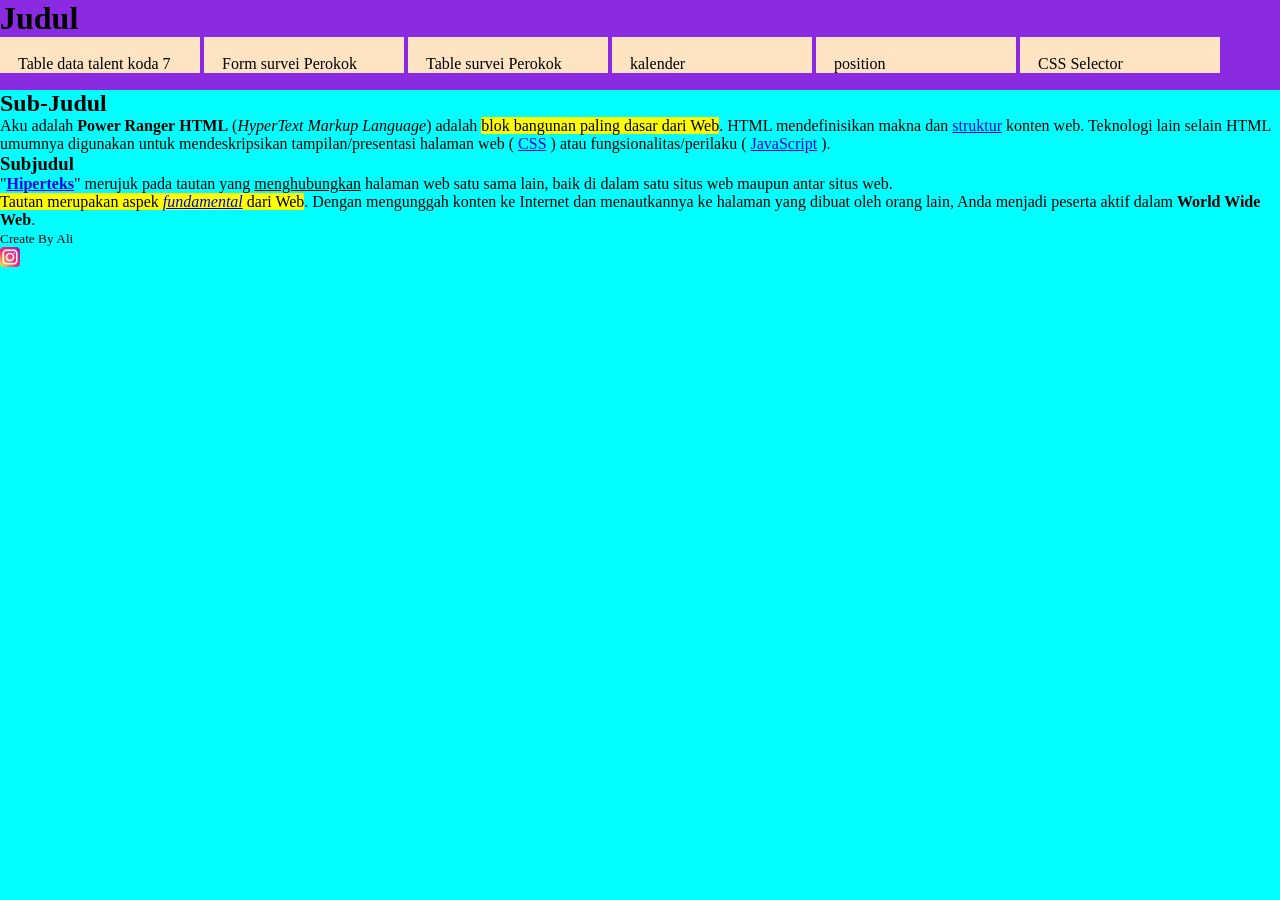
<file: index.html>
<!doctype html>
<html lang="en">
  <head>
    <meta charset="UTF-8" />
    <meta name="viewport" content="width=device-width, initial-scale=1.0" />
    <title>Minitask1</title>
    <link rel="stylesheet" href="./styles/main.css" />
  </head>
  <body>
    <!-- // bgcolor digunakan untuk memberi warna latar belakang untuk dokumen -->
    <header>
      <h1>Judul</h1>
      <nav>
        <ul>
          <li><a href="./pages/table.html">Table data talent koda 7</a></li>
          <li><a href="./pages/form.html">Form survei Perokok</a></li>
          <li>
            <a href="./pages/tableSurveyRokok.html">Table survei Perokok</a>
          </li>
          <li>
            <a href="./pages/kalender.html">kalender</a>
          </li>
          <li>
            <a href="./pages/position.html">position</a>
          </li>
          <li>
            <a href="./pages/cssSelector.html">CSS Selector</a>
          </li>
        </ul>
      </nav>
    </header>

    <main>
      <section>
        <h2>Sub-Judul</h2>
        <p>
          Aku adalah <spand style="font-weight: bold">Power Ranger</spand>
          <span style="font-weight: bold">HTML</span> (<span
            style="font-style: italic"
            >HyperText Markup Language</span
          >) adalah
          <mark style="background-color: reds"
            >blok bangunan paling dasar dari Web</mark
          >. HTML mendefinisikan makna dan
          <a href="./pages/struktur.html">struktur</a> konten web. Teknologi
          lain selain HTML umumnya digunakan untuk mendeskripsikan
          tampilan/presentasi halaman web (
          <a
            href="https://developer.mozilla.org/en-US/docs/Web/CSS"
            target="_blank"
            >CSS</a
          >
          ) atau fungsionalitas/perilaku (
          <a
            href="https://developer.mozilla.org/en-US/docs/Web/CSS"
            target="_blank"
            >JavaScript</a
          >
          ).
        </p>
      </section>
      <section>
        <h3>Subjudul</h3>
        <p>
          "<a href="./pages/hiperteks.html"
            ><span style="font-weight: bold">Hiperteks</span></a
          >" merujuk pada tautan yang <u>menghubungkan</u> halaman web satu sama
          lain, baik di dalam satu situs web maupun antar situs web.<br />
          <mark
            >Tautan merupakan aspek
            <a href="./pages/fundamental.html"><em>fundamental</em></a> dari
            Web</mark
          >. Dengan mengunggah konten ke Internet dan menautkannya ke halaman
          yang dibuat oleh orang lain, Anda menjadi peserta aktif dalam
          <strong>World Wide Web</strong>.
        </p>
      </section>
    </main>
    <footer><small>Create By Ali</small></footer>
    <img
      src="./assets/icon-ig.png"
      alt="Icon instagram"
      width="20px"
      height="20px"
    />
    <!-- //URL gambar . Setidaknya salah satu dari srcdan srcsetdiperlukan untuk sebuah <img />elemen. -->
  </body>
</html>
</file>
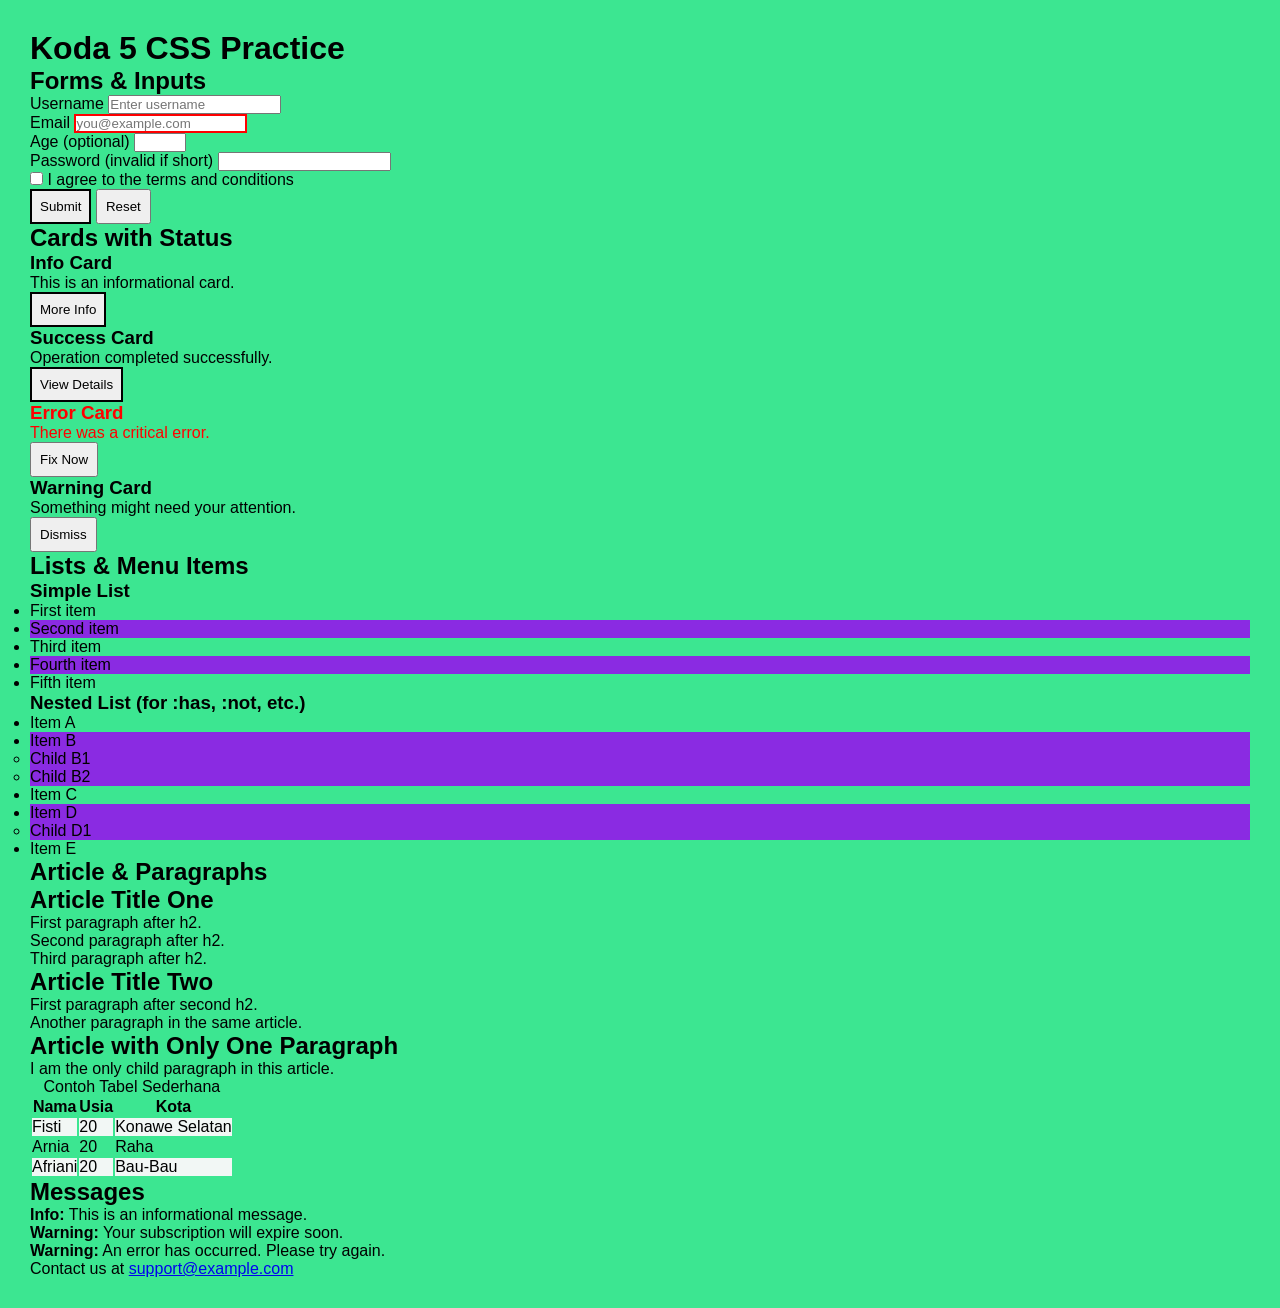
<file: pages/cssSelector.html>
<!doctype html>
<html lang="en">
  <head>
    <meta charset="UTF-8" />
    <title>Koda 5 CSS Practice</title>
    <link rel="stylesheet" href="../styles/cssSelector.css" />
  </head>
  <body>
    <header>
      <h1>Koda 5 CSS Practice</h1>
    </header>

    <main>
      <section id="forms">
        <h2>Forms & Inputs</h2>

        <form id="signup-form">
          <div class="field-group">
            <label for="username">Username</label>
            <input
              id="username"
              name="user-name"
              type="text"
              required
              placeholder="Enter username"
            />
          </div>

          <div class="field-group">
            <label for="email">Email</label>
            <input
              id="email"
              name="user-email"
              type="email"
              required
              placeholder="you@example.com"
            />
          </div>

          <div class="field-group">
            <label for="age">Age (optional)</label>
            <input id="age" name="user-age" type="number" min="0" max="120" />
          </div>

          <div class="field-group">
            <label for="password">Password (invalid if short)</label>
            <input
              id="password"
              name="user-password"
              type="password"
              minlength="8"
              required
            />
          </div>

          <div class="field-group">
            <label>
              <input type="checkbox" name="terms-checkbox" required />
              I agree to the terms and conditions
            </label>
          </div>

          <button type="submit" class="btn" data-role="primary">Submit</button>
          <button type="reset" class="btn" data-role="secondary">Reset</button>
        </form>
      </section>

      <section id="status-cards">
        <h2>Cards with Status</h2>

        <div class="card-container">
          <article class="card" data-status="info">
            <h3>Info Card</h3>
            <p>This is an informational card.</p>
            <button class="btn card-btn" data-role="primary">More Info</button>
          </article>

          <article class="card active" data-status="success">
            <h3>Success Card</h3>
            <p>Operation completed successfully.</p>
            <button class="btn card-btn" data-role="primary">
              View Details
            </button>
          </article>

          <article class="card" data-status="error">
            <h3>Error Card</h3>
            <p>There was a critical error.</p>
            <button class="btn card-btn" data-role="danger">Fix Now</button>
          </article>

          <article class="card" data-status="warning">
            <h3>Warning Card</h3>
            <p>Something might need your attention.</p>
            <button class="btn card-btn" data-role="secondary">Dismiss</button>
          </article>
        </div>
      </section>

      <section id="lists">
        <h2>Lists & Menu Items</h2>

        <h3>Simple List</h3>
        <ul class="simple-list">
          <li>First item</li>
          <li>Second item</li>
          <li>Third item</li>
          <li>Fourth item</li>
          <li>Fifth item</li>
        </ul>

        <h3>Nested List (for :has, :not, etc.)</h3>
        <ul class="nested-list">
          <li>Item A</li>
          <li>
            Item B
            <ul class="sub-list">
              <li>Child B1</li>
              <li>Child B2</li>
            </ul>
          </li>
          <li>Item C</li>
          <li>
            Item D
            <ul class="sub-list">
              <li>Child D1</li>
            </ul>
          </li>
          <li>Item E</li>
        </ul>
      </section>

      <section id="article-section">
        <h2>Article & Paragraphs</h2>

        <article class="post">
          <h2>Article Title One</h2>
          <p>First paragraph after h2.</p>
          <p>Second paragraph after h2.</p>
          <p>Third paragraph after h2.</p>

          <h2>Article Title Two</h2>
          <p>First paragraph after second h2.</p>
          <p>Another paragraph in the same article.</p>
        </article>

        <article class="post">
          <h2>Article with Only One Paragraph</h2>
          <p class="single-paragraph">
            I am the only child paragraph in this article.
          </p>
        </article>

        <article class="table">
          <table>
            <caption>
              Contoh Tabel Sederhana
            </caption>
            <thead>
              <tr>
                <th scope="col">Nama</th>
                <th scope="col">Usia</th>
                <th scope="col">Kota</th>
              </tr>
            </thead>
            <tbody>
              <tr>
                <td>Fisti</td>
                <td>20</td>
                <td>Konawe Selatan</td>
              </tr>
              <tr>
                <td>Arnia</td>
                <td>20</td>
                <td>Raha</td>
              </tr>
              <tr>
                <td>Afriani</td>
                <td>20</td>
                <td>Bau-Bau</td>
              </tr>
            </tbody>
          </table>
        </article>
      </section>

      <section id="messages">
        <h2>Messages</h2>

        <div class="message" data-type="info">
          <strong>Info:</strong> This is an informational message.
        </div>

        <div class="message" data-type="warning">
          <strong>Warning:</strong> Your subscription will expire soon.
        </div>

        <div class="message" data-type="error">
          <strong>Warning:</strong> An error has occurred. Please try again.
        </div>
      </section>
    </main>

    <footer id="contact">
      <p>
        Contact us at
        <a href="mailto:support@example.com">support@example.com</a>
      </p>
    </footer>
  </body>
</html>
</file>
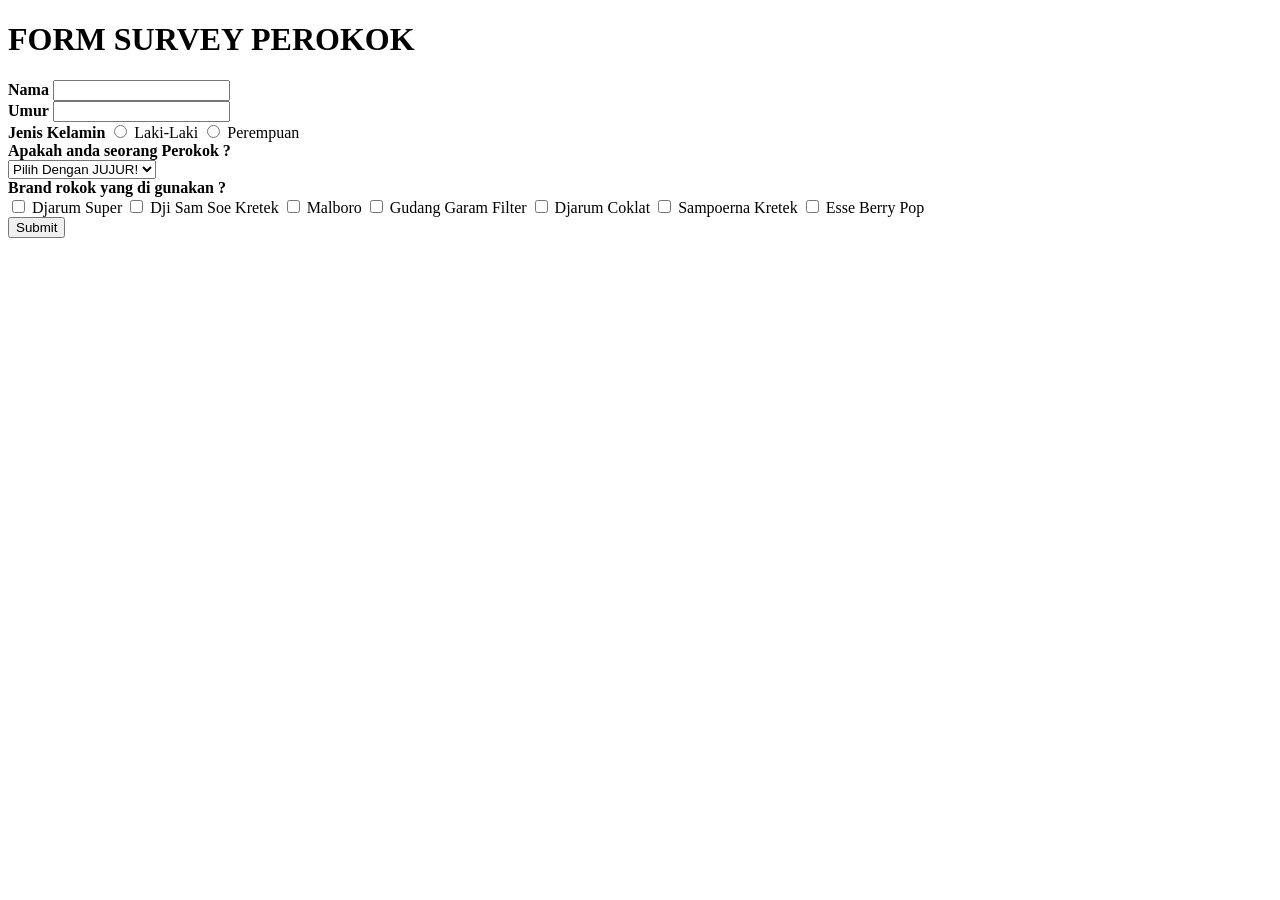
<file: pages/form.html>
<!doctype html>
<html lang="en">
  <head>
    <meta charset="UTF-8" />
    <meta name="viewport" content="width=device-width, initial-scale=1.0" />
    <title>Survey Perokok</title>
  </head>
  <body>
    <h1>FORM SURVEY PEROKOK</h1>
    <form action="">
      <div>
        <label for="name"><b>Nama</b></label>
        <input type="text" name="name" id="name" />
      </div>
      <div>
        <label for="age"><b>Umur</b></label>
        <input type="number" name="age" id="age" />
      </div>
      <div>
        <label><b>Jenis Kelamin</b></label>
        <input type="radio" name="gender" id="L" />
        <label for="L">Laki-Laki</label>
        <input type="radio" name="gender" id="P" />
        <label for="P">Perempuan</label>
      </div>
      <div>
        <label for="smoking-dude"><b>Apakah anda seorang Perokok ?</b></label>
        <br />
        <select name="smoker" id="smoking-dude">
          <option value="false" disabled selected>Pilih Dengan JUJUR!</option>
          <option value="yes">YA</option>
          <option value="no">TIDAK</option>
        </select>
      </div>
      <div>
        <label><b>Brand rokok yang di gunakan ?</b></label>
        <br />
        <input type="checkbox" /> <label for="djarum-super">Djarum Super</label>
        <input type="checkbox" />
        <label for="dji-sam-soe-kretek">Dji Sam Soe Kretek</label>
        <input type="checkbox" /> <label for="malboro">Malboro</label>
        <input type="checkbox" />
        <label for="gudang-garam-filter">Gudang Garam Filter</label>
        <input type="checkbox" />
        <label for="djarum-coklat">Djarum Coklat</label>
        <input type="checkbox" />
        <label for="sampoerna-kretek">Sampoerna Kretek</label>
        <input type="checkbox" />
        <label for="esse-berry-pop">Esse Berry Pop</label>
      </div>
      <button type="submit">Submit</button>
    </form>
  </body>
</html>
</file>
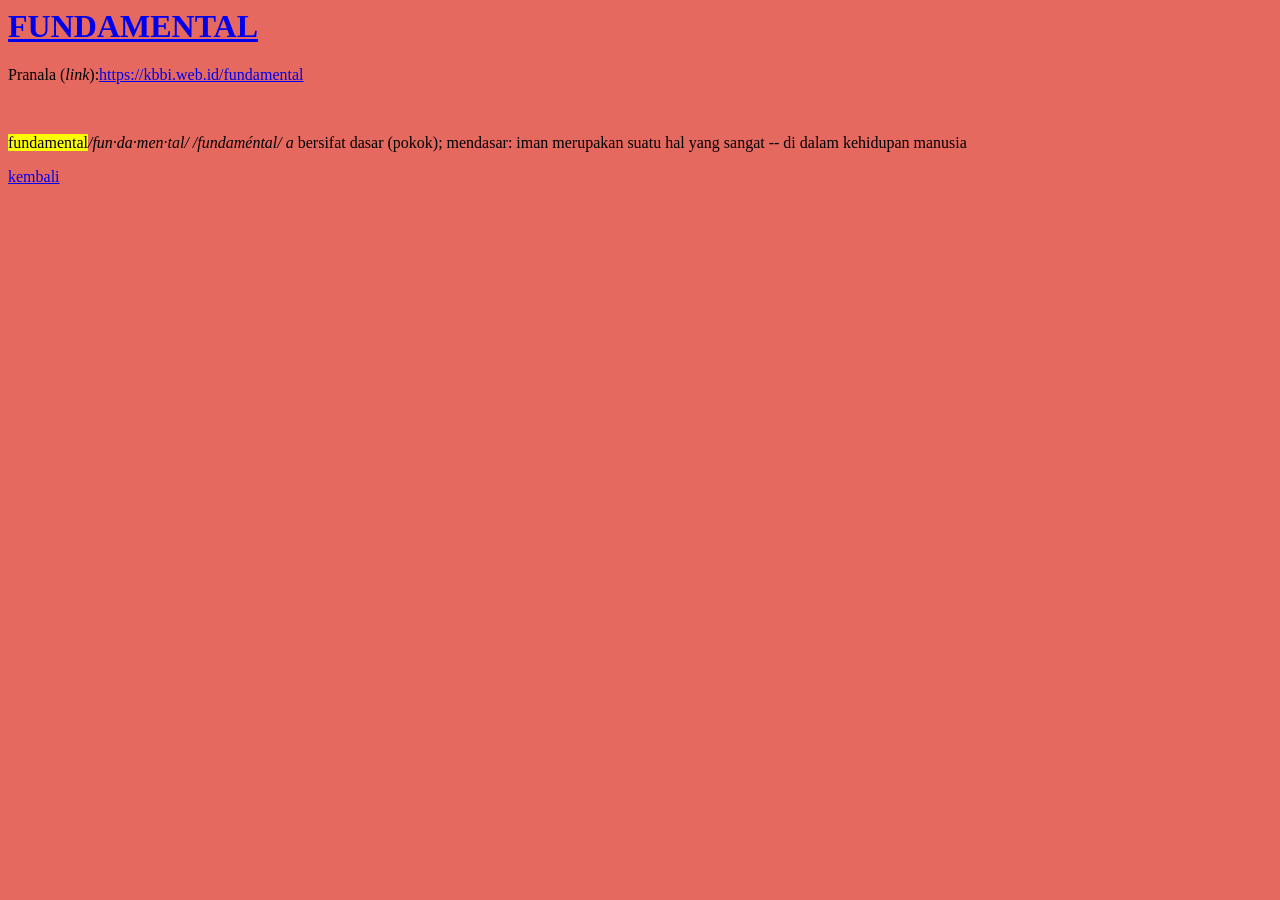
<file: pages/fundamental.html>
<body style="background-color: #e66960">
  <!-- // bgcolor digunakan untuk memberi warna latar belakang untuk dokumen -->
  <a href="https://kbbi.web.id/fundamental" target="_blank"
    ><h1>FUNDAMENTAL</h1></a
  >
  <!-- //href URL yang dituju oleh hyperlink. Tautan tidak terbatas pada URL berbasisHTTP — tautan dapat menggunakan skema URL apa pun yang didukung oleh browser -->
  <p>
    Pranala (<em>link</em>):<a href="https://kbbi.web.id/fundamental"
      >https://kbbi.web.id/fundamental</a
    >
  </p>
  <br />
  <p>
    <xtrong><mark>fundamental</mark></xtrong
    ><em>/fun·da·men·tal/ /fundaméntal/ a</em> bersifat dasar (pokok); mendasar:
    iman merupakan suatu hal yang sangat -- di dalam kehidupan manusia
  </p>

  <a href="./index.html">kembali</a>
</body>
</file>
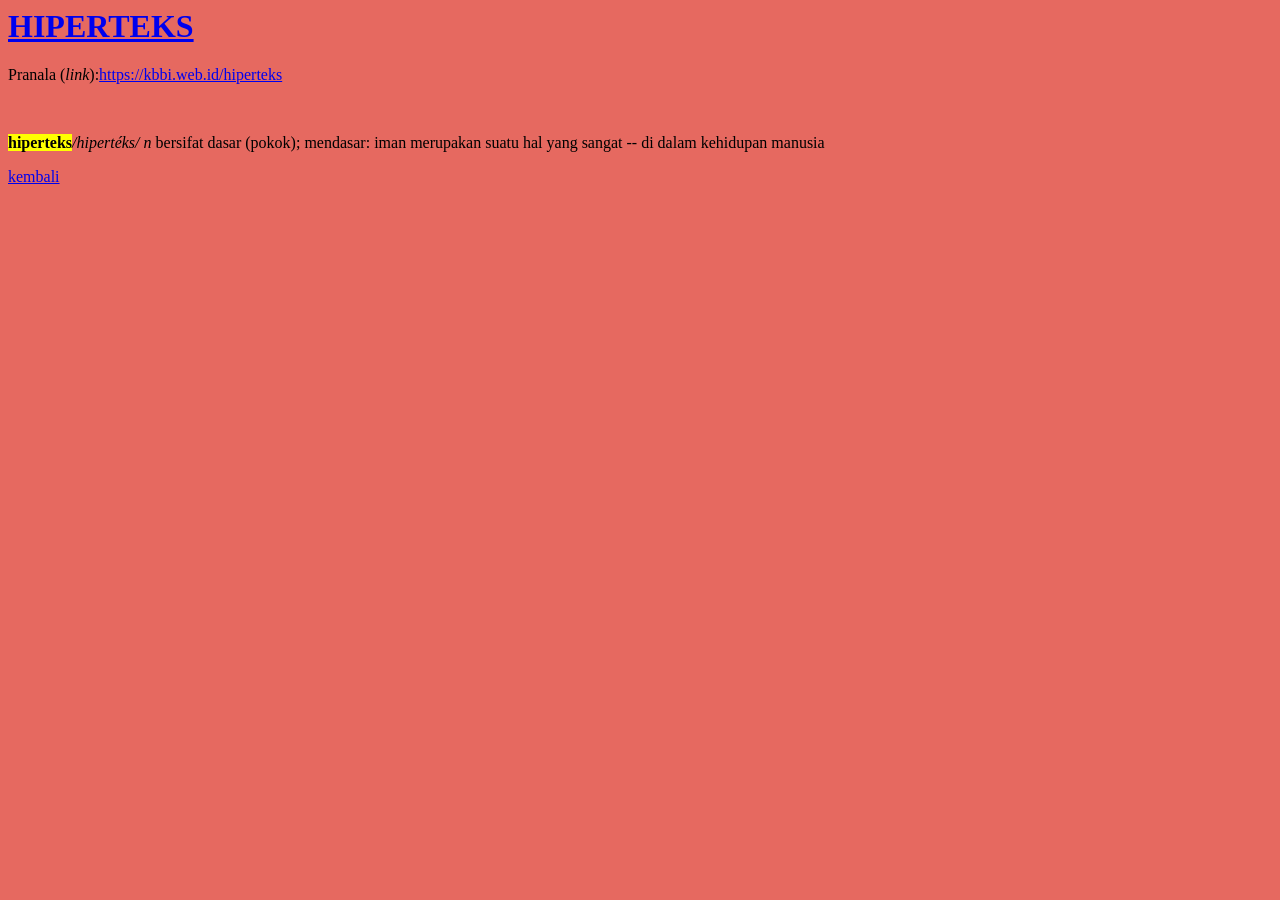
<file: pages/hiperteks.html>
<body style="background-color: #e66960">
  <!-- // bgcolor digunakan untuk memberi warna latar belakang untuk dokumen -->
  <a href="https://kbbi.web.id/hiperteks" target="_blank"><h1>HIPERTEKS</h1></a>
  <!-- //target Di mana URL yang ditautkan akan ditampilkan, sebagai nama untuk konteks penjelajahan _blankBiasanya akan membuka tab ysbaru, tetapi penggunadapat mengkonfigurasi browser untuk membuka jendela baru sebagai gantinya. -->

  <p>
    Pranala (<em>link</em>):<a href="https://kbbi.web.id/hiperteks"
      >https://kbbi.web.id/hiperteks</a
    >
  </p>
  <br />
  <p>
    <strong><mark>hiperteks</mark></strong
    ><em>/hipertéks/ n</em> bersifat dasar (pokok); mendasar: iman merupakan
    suatu hal yang sangat -- di dalam kehidupan manusia
  </p>

  <a href="./index.html">kembali</a>
</body>
</file>
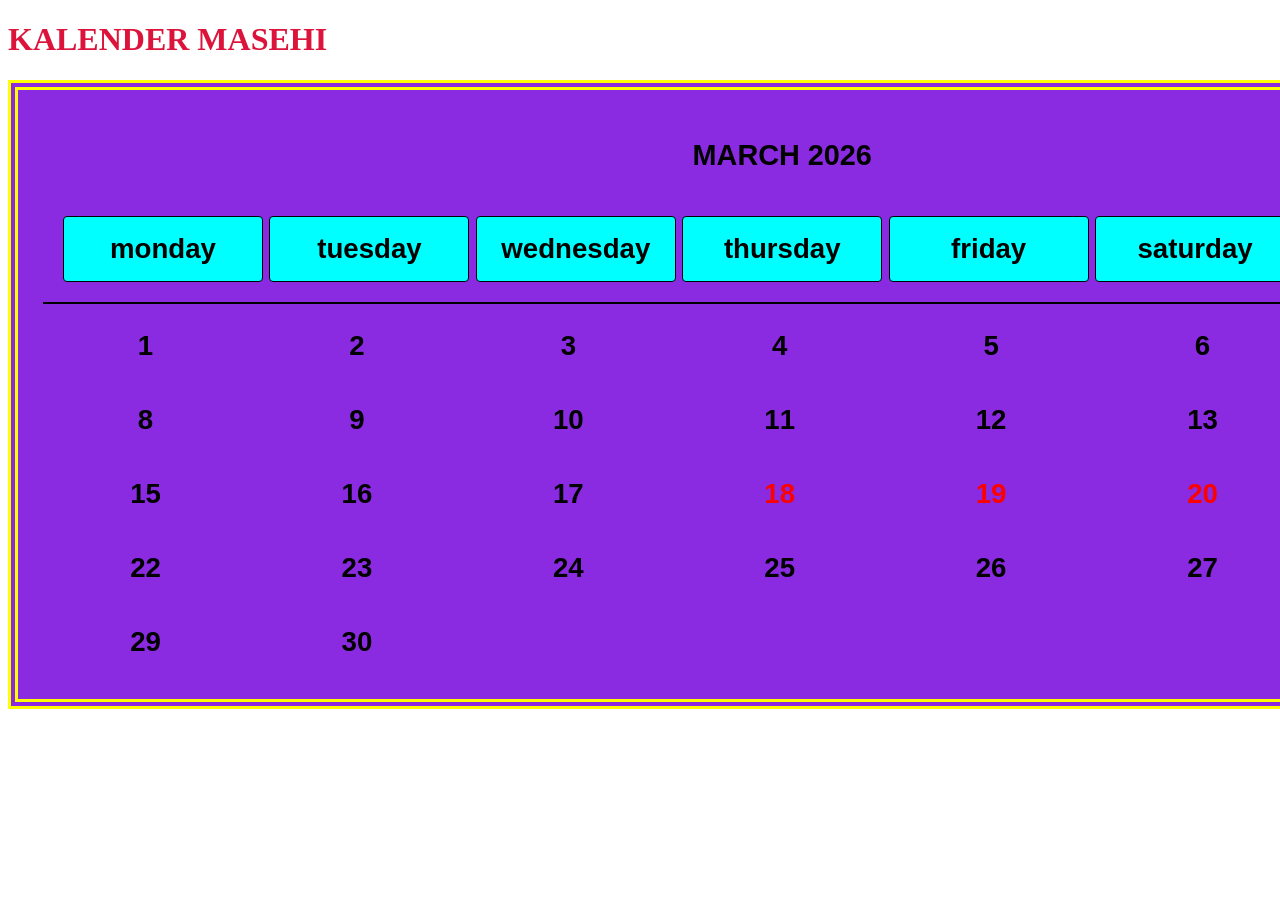
<file: pages/kalender.html>
<!doctype html>
<html lang="en">
  <head>
    <meta charset="UTF-8" />
    <meta name="viewport" content="width=device-width, initial-scale=1.0" />
    <title>Kalender</title>
    <style>
      * {
        box-sizing: border-box;
      }

      body {
        /* padding: 100px; */
        font-weight: 700;
      }
      h1 {
        text-transform: uppercase;
        color: crimson;
      }

      .main-container {
        border: 10px double yellow;
        width: max-content;
        height: auto;
        padding: 25px;
        /* margin: 20px; */
        background-color: blueviolet;
      }

      .container-column {
        border-bottom: 2px solid black;
        padding: 20px;
      }
      .container-column > div {
        display: inline-block;
        width: 200px;
        height: auto;
        background-color: aqua;
        padding: 1rem;
        text-align: center;
        border: 1px solid black;
        border-radius: 4px;
      }
      .container-row > div {
        display: inline-block;
        width: 205px;
        height: auto;
        background-color: transparent;
        padding: 1rem;
        text-align: center;
        /* border: 1px solid black; */
        border-radius: 4px;
        margin-top: 10px;
      }
      .month {
        text-align: center;
        text-transform: uppercase;
      }
      .sunday {
        color: red;
      }
      div {
        font-size: 1.2em;
        font-family:
          "Lucida Sans", "Lucida Sans Regular", "Lucida Grande",
          "Lucida Sans Unicode", Geneva, Verdana, sans-serif;
      }
    </style>
  </head>
  <body>
    <h1>kalender masehi</h1>
    <div class="main-container">
      <h2 class="month">March 2026</h2>
      <div class="container-column">
        <div>monday</div>
        <div>tuesday</div>
        <div>wednesday</div>
        <div>thursday</div>
        <div>friday</div>
        <div>saturday</div>
        <div class="sunday">sunday</div>
      </div>
      <div class="container-row">
        <div>1</div>
        <div>2</div>
        <div>3</div>
        <div>4</div>
        <div>5</div>
        <div>6</div>
        <div class="sunday">7</div>
      </div>
      <div class="container-row">
        <div>8</div>
        <div>9</div>
        <div>10</div>
        <div>11</div>
        <div>12</div>
        <div>13</div>
        <div class="sunday">14</div>
      </div>
      <div class="container-row">
        <div>15</div>
        <div>16</div>
        <div>17</div>
        <div class="sunday">18</div>
        <div class="sunday">19</div>
        <div class="sunday">20</div>
        <div class="sunday">21</div>
      </div>
      <div class="container-row">
        <div>22</div>
        <div>23</div>
        <div>24</div>
        <div>25</div>
        <div>26</div>
        <div>27</div>
        <div class="sunday">28</div>
      </div>
      <div class="container-row">
        <div>29</div>
        <div>30</div>
      </div>
    </div>
  </body>
</html>
</file>
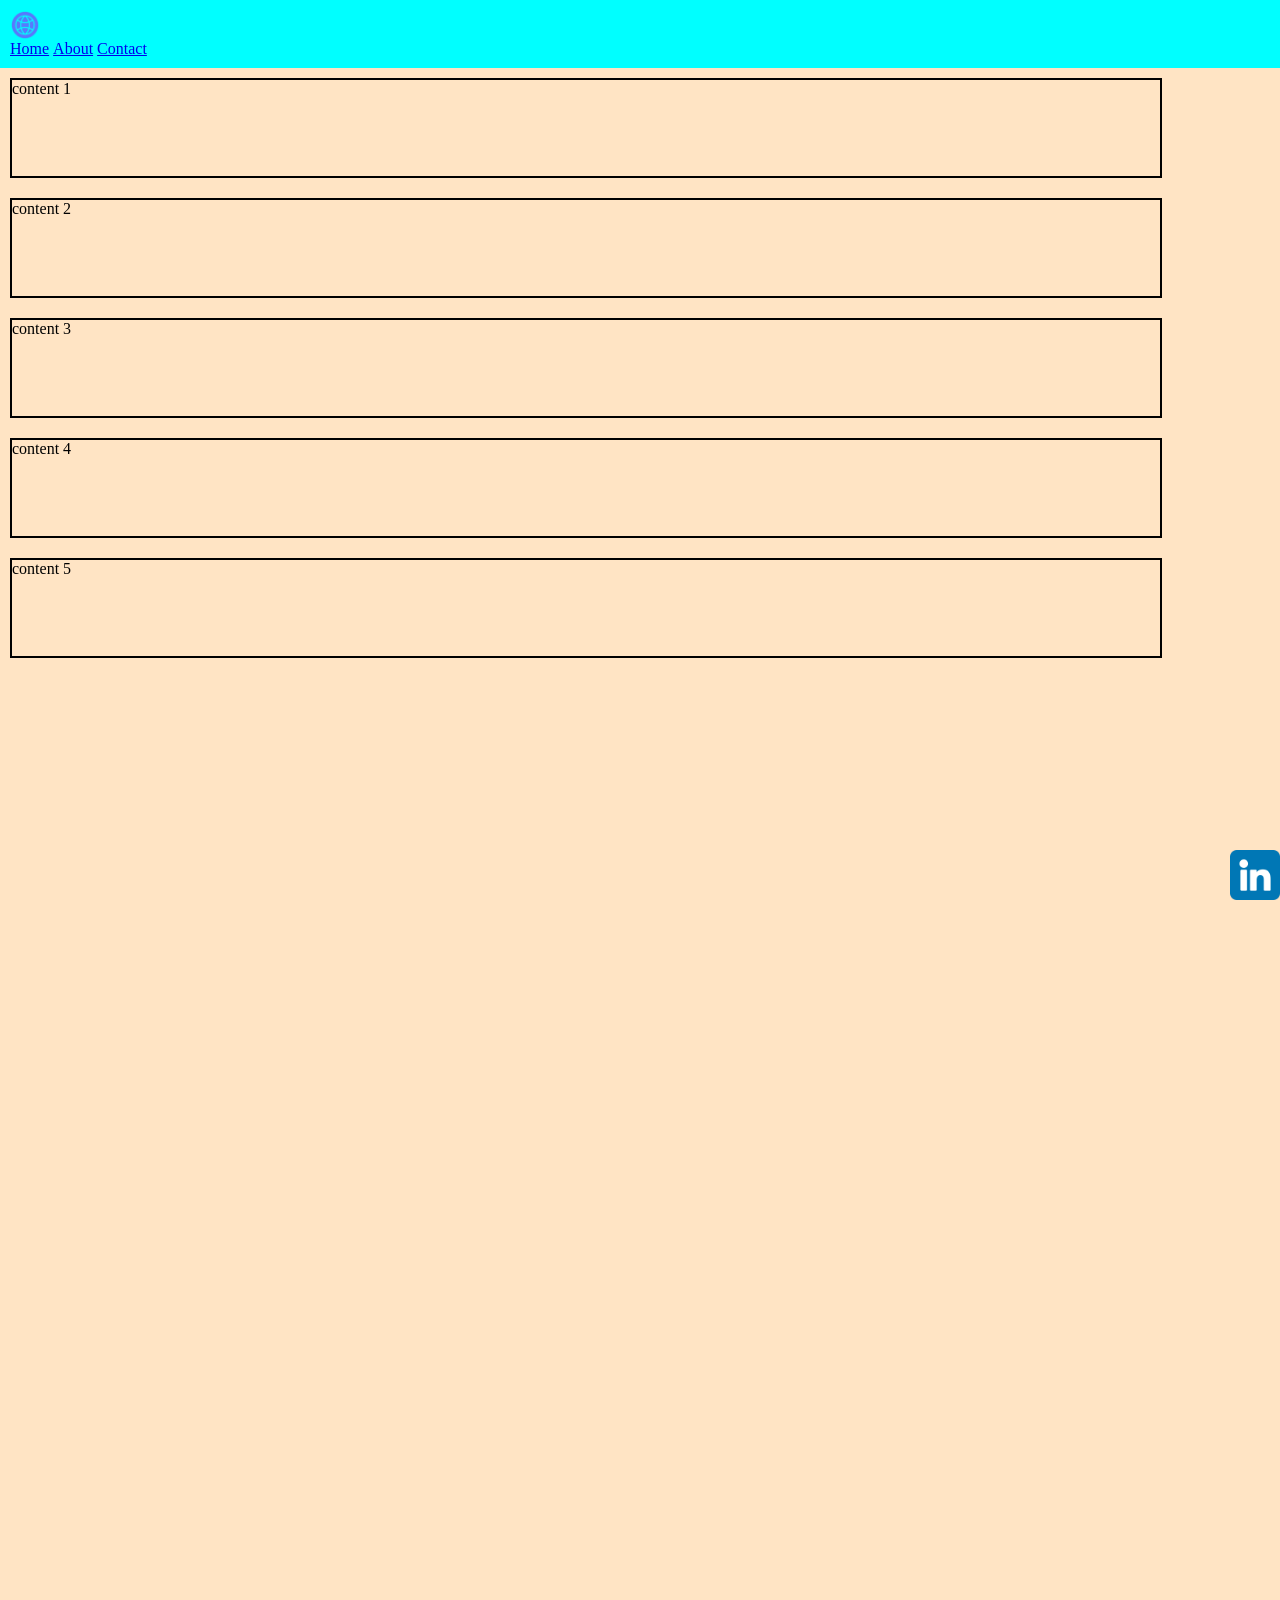
<file: pages/position.html>
<!doctype html>
<html lang="en">
  <head>
    <meta charset="UTF-8" />
    <meta name="viewport" content="width=device-width, initial-scale=1.0" />
    <title>Position</title>
    <link rel="stylesheet" href="../styles/position.css" />
  </head>
  <body>
    <header>
      <div class="logo-container">
        <img src="../assets/logo.png" alt="" />
      </div>
      <nav>
        <ul>
          <li><a href="#">Home</a></li>
          <li><a href="#">About</a></li>
          <li><a href="#">Contact</a></li>
        </ul>
      </nav>
    </header>
    <main>
      <article class="box">content 1</article>
      <article class="box">content 2</article>
      <article class="box">content 3</article>
      <article class="box">content 4</article>
      <article class="box">content 5</article>
      <div class="linkedin-container">
        <a href="https://www.linkedin.com/in/AliMustadji" target="_blank"
          ><img
            class="logo-linkedin"
            src="../assets/linkedin.png"
            alt="Logo linkeid"
        /></a>
      </div>
    </main>
  </body>
</html>
</file>
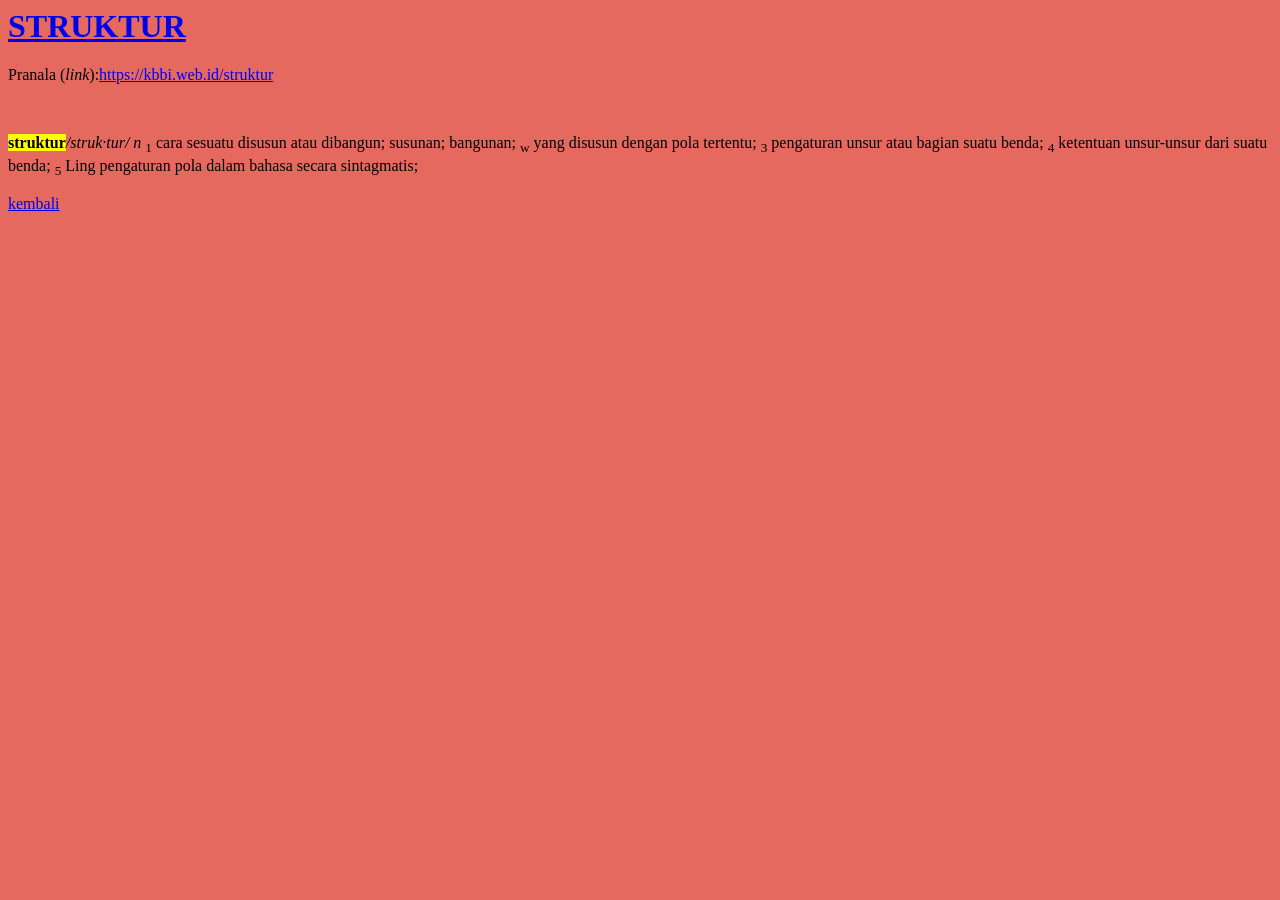
<file: pages/struktur.html>
<body style="background-color: #e66960">
  <!-- // bgcolor digunakan untuk memberi warna latar belakang untuk dokumen -->
  <a href="https://kbbi.web.id/struktur" target="_blank"><h1>STRUKTUR</h1></a>

  <p>
    Pranala (<em>link</em>):<a href="https://kbbi.web.id/struktur"
      >https://kbbi.web.id/struktur</a
    >
  </p>
  <br />
  <p>
    <b><mark>struktur</mark></b
    ><em>/struk·tur/ n</em> <sub>1</sub> cara sesuatu disusun atau dibangun;
    susunan; bangunan; <sub>w</sub> yang disusun dengan pola tertentu;
    <sub>3</sub> pengaturan unsur atau bagian suatu benda;
    <sub>4</sub> ketentuan unsur-unsur dari suatu benda; <sub>5</sub> Ling
    pengaturan pola dalam bahasa secara sintagmatis;
  </p>

  <a href="./index.html">kembali</a>
</body>
</file>
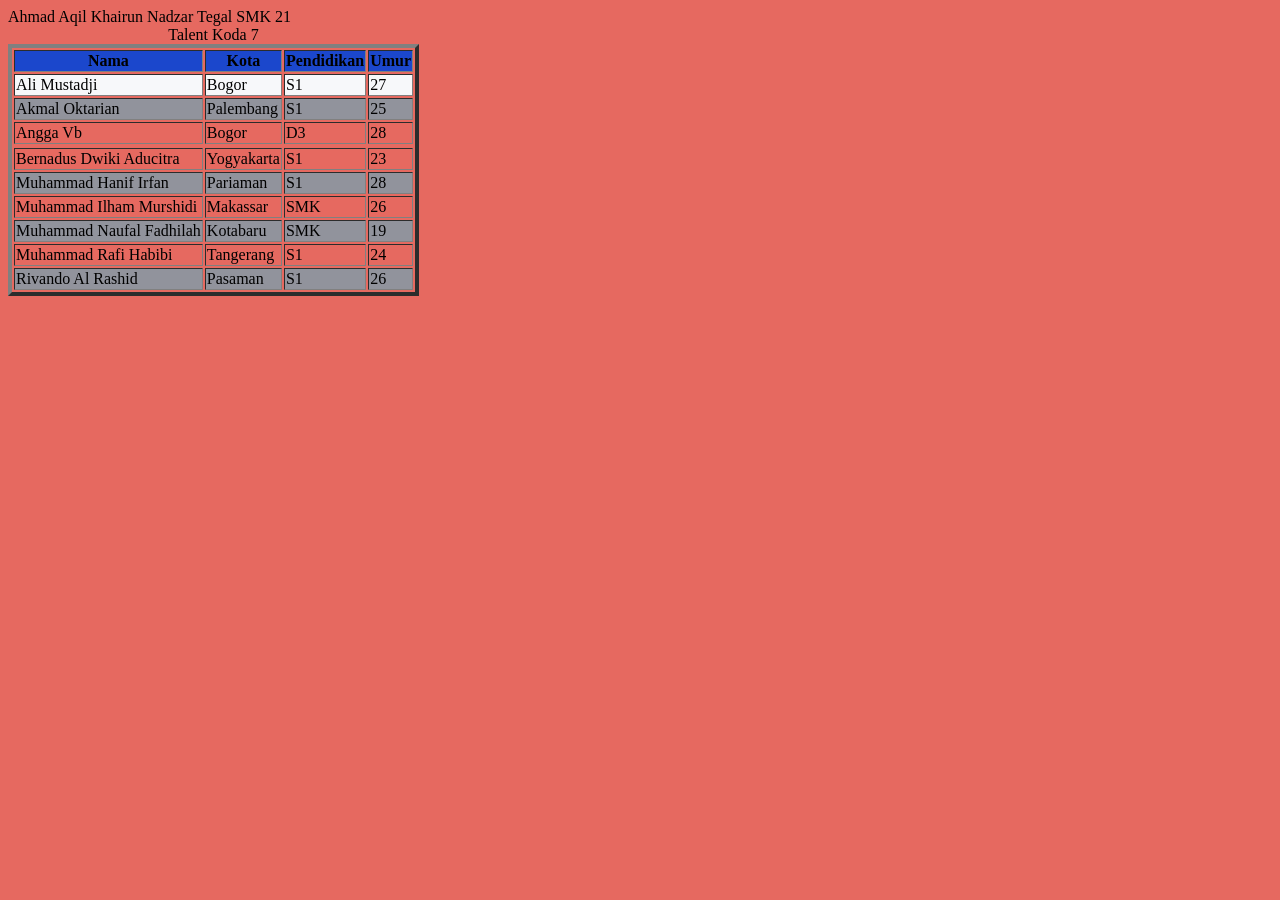
<file: pages/table.html>
<!doctype html>
<html lang="en">
  <head>
    <meta charset="UTF-8" />
    <meta name="viewport" content="width=device-width, initial-scale=1.0" />
    <title>Table Talent Koda 7</title>
  </head>
  <body style="background-color: #e66960">
    <table border="4">
      <caption>
        Talent Koda 7
      </caption>
      <thead>
        <tr>
          <th scope="col" bgcolor="#1b47cc">Nama</th>
          <th scope="col" bgcolor="#1b47cc">Kota</th>
          <th scope="col" bgcolor="#1b47cc">Pendidikan</th>
          <th scope="col" bgcolor="#1b47cc">Umur</th>
        </tr>
      </thead>
      <tbody>
        <tr style="background-color: #f7f8fa">
          <td>Ali Mustadji</td>
          <td>Bogor</td>
          <td>S1</td>
          <td>27</td>
        </tr>
        <tr style="background-color: #91939c">
          <td>Akmal Oktarian</td>
          <td>Palembang</td>
          <td>S1</td>
          <td>25</td>
        </tr>
        <tr style="background-color: #e66960">
          <td>Angga Vb</td>
          <td>Bogor</td>
          <td>D3</td>
          <td>28</td>
        </tr>
        <tr style="background-color: #91939c">
          <td">Ahmad Aqil Khairun Nadzar</td>
          <td">Tegal</td>
          <td">SMK</td>
          <td">21</td>
        </tr>
        <tr style="background-color: #e66960">
          <td>Bernadus Dwiki Aducitra</td>
          <td>Yogyakarta</td>
          <td>S1</td>
          <td>23</td>
        </tr>
        <tr style="background-color: #91939c">
          <td >Muhammad Hanif Irfan</td>
          <td >Pariaman</td>
          <td >S1</td>
          <td >28</td>
        </tr>
        <tr style="background-color: #e66960">
          <td>Muhammad Ilham Murshidi</td>
          <td>Makassar</td>
          <td>SMK</td>
          <td>26</td>
        </tr>
        <tr style="background-color: #91939c">
          <td >Muhammad Naufal Fadhilah</td>
          <td >Kotabaru</td>
          <td >SMK</td>
          <td >19</td>
        </tr>
        <tr style="background-color: #e66960">
          <td>Muhammad Rafi Habibi</td>
          <td>Tangerang</td>
          <td>S1</td>
          <td>24</td>
        </tr>
        <tr style="background-color: #91939c">
          <td >Rivando Al Rashid</td>
          <td >Pasaman</td>
          <td >S1</td>
          <td >26</td>
        </tr>
      </tbody>
    </table>
  </body>
</html>
</file>
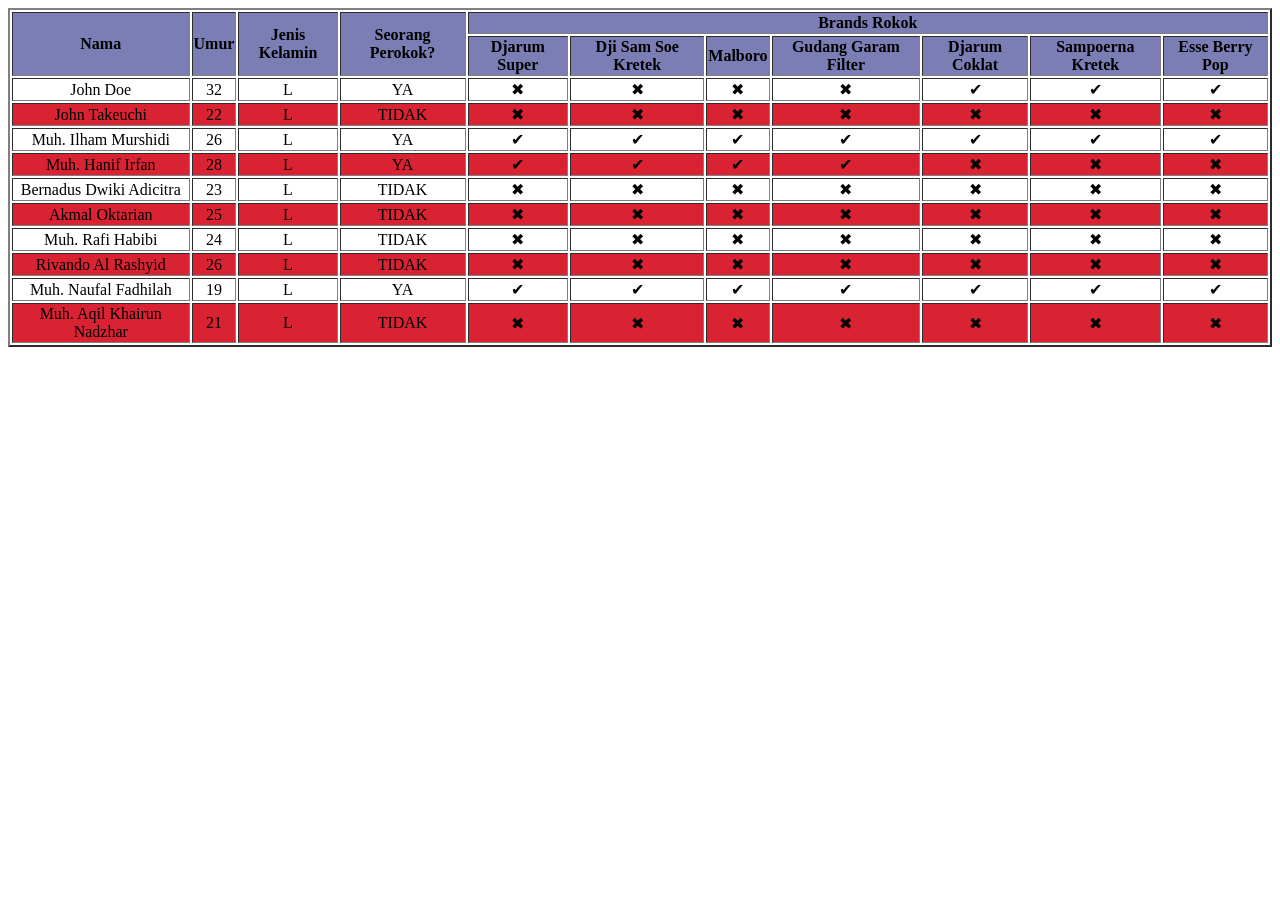
<file: pages/tableSurveyRokok.html>
<!doctype html>
<html lang="en">
  <head>
    <meta charset="UTF-8" />
    <meta name="viewport" content="width=device-width, initial-scale=1.0" />
    <title>Table Survey Rokok</title>
  </head>
  <body>
    <table border="2">
      <thead align="center">
        <tr style="background-color: #7b7db5">
          <th rowspan="2">Nama</th>
          <th rowspan="2">Umur</th>
          <th rowspan="2">Jenis Kelamin</th>
          <th rowspan="2">Seorang Perokok?</th>
          <th colspan="7">Brands Rokok</th>
        </tr>
        <tr style="background-color: #7b7db5">
          <th>Djarum Super</th>
          <th>Dji Sam Soe Kretek</th>
          <th>Malboro</th>
          <th>Gudang Garam Filter</th>
          <th>Djarum Coklat</th>
          <th>Sampoerna Kretek</th>
          <th>Esse Berry Pop</th>
        </tr>
      </thead>
      <tbody align="center">
        <tr>
          <td>John Doe</td>
          <td>32</td>
          <td>L</td>
          <td>YA</td>
          <td>✖</td>
          <td>✖</td>
          <td>✖</td>
          <td>✖</td>
          <td>✔</td>
          <td>✔</td>
          <td>✔</td>
        </tr>
        <tr style="background-color: #d92332">
          <td>John Takeuchi</td>
          <td>22</td>
          <td>L</td>
          <td>TIDAK</td>
          <td>✖</td>
          <td>✖</td>
          <td>✖</td>
          <td>✖</td>
          <td>✖</td>
          <td>✖</td>
          <td>✖</td>
        </tr>
        <tr>
          <td>Muh. Ilham Murshidi</td>
          <td>26</td>
          <td>L</td>
          <td>YA</td>
          <td>✔</td>
          <td>✔</td>
          <td>✔</td>
          <td>✔</td>
          <td>✔</td>
          <td>✔</td>
          <td>✔</td>
        </tr>
        <tr style="background-color: #d92332">
          <td>Muh. Hanif Irfan</td>
          <td>28</td>
          <td>L</td>
          <td>YA</td>
          <td>✔</td>
          <td>✔</td>
          <td>✔</td>
          <td>✔</td>
          <td>✖</td>
          <td>✖</td>
          <td>✖</td>
        </tr>
        <tr>
          <td>Bernadus Dwiki Adicitra</td>
          <td>23</td>
          <td>L</td>
          <td>TIDAK</td>
          <td>✖</td>
          <td>✖</td>
          <td>✖</td>
          <td>✖</td>
          <td>✖</td>
          <td>✖</td>
          <td>✖</td>
        </tr>
        <tr style="background-color: #d92332">
          <td>Akmal Oktarian</td>
          <td>25</td>
          <td>L</td>
          <td>TIDAK</td>
          <td>✖</td>
          <td>✖</td>
          <td>✖</td>
          <td>✖</td>
          <td>✖</td>
          <td>✖</td>
          <td>✖</td>
        </tr>
        <tr>
          <td>Muh. Rafi Habibi</td>
          <td>24</td>
          <td>L</td>
          <td>TIDAK</td>
          <td>✖</td>
          <td>✖</td>
          <td>✖</td>
          <td>✖</td>
          <td>✖</td>
          <td>✖</td>
          <td>✖</td>
        </tr>
        <tr style="background-color: #d92332">
          <td>Rivando Al Rashyid</td>
          <td>26</td>
          <td>L</td>
          <td>TIDAK</td>
          <td>✖</td>
          <td>✖</td>
          <td>✖</td>
          <td>✖</td>
          <td>✖</td>
          <td>✖</td>
          <td>✖</td>
        </tr>
        <tr>
          <td>Muh. Naufal Fadhilah</td>
          <td>19</td>
          <td>L</td>
          <td>YA</td>
          <td>✔</td>
          <td>✔</td>
          <td>✔</td>
          <td>✔</td>
          <td>✔</td>
          <td>✔</td>
          <td>✔</td>
        </tr>
        <tr style="background-color: #d92332">
          <td>Muh. Aqil Khairun Nadzhar</td>
          <td>21</td>
          <td>L</td>
          <td>TIDAK</td>
          <td>✖</td>
          <td>✖</td>
          <td>✖</td>
          <td>✖</td>
          <td>✖</td>
          <td>✖</td>
          <td>✖</td>
        </tr>
      </tbody>
    </table>
  </body>
</html>
</file>
<file: styles/main.css>
* {
  box-sizing: border-box;
  margin: 0;
  padding: 0;
}

body {
  background-color: aqua;
}

header {
  width: 100%;
  height: 10vh;
  background-color: blueviolet;
  /* padding: 20px; */
  display: inline-block;
}

nav > ul > li {
  display: inline-block;
  width: 200px;
  height: 10px;
  background-color: bisque;
  padding: 18px;
}

nav > ul > li > a {
  text-decoration: none;
  color: black;
}
</file>
<file: styles/cssSelector.css>
* {
  box-sizing: border-box;
  padding: 0;
  margin: 0;
}

:root {
  --clr-bg-primary: hsl(150, 77.27%, 56.86%);
  --clr-bg-secondary: hsl(156, 23.81%, 95.88%);
  --fs-normal: 16px;
  --fw-normal: 400;
  --ff-primary: "Segoe UI", Tahoma, Geneva, Verdana, sans-serif;
}

body {
  background-color: var(--clr-bg-primary);
  font-family: var(--ff-primary);
  font-size: var(--fs-normal);
  font-weight: var(--fw-normal);
  padding: 30px;
}

input[type="email"] {
  border: 2px solid red;
}

button {
  padding: 8px;
}
button[data-role="primary"] {
  border: 2px solid black;
}

[data-status="error"] {
  color: red;
}

tbody tr:nth-child(2n) {
  background-color: var(--clr-bg-primary);
}

tbody tr:nth-child(2n + 1) {
  background-color: var(--clr-bg-secondary);
}

ul > li:nth-child(2n) {
  background-color: blueviolet;
}

.btn {
  cursor: pointer;
}

post > h2 ~ p::first-letter {
  text-transform: uppercase;
}
</file>
<file: styles/position.css>
* {
  margin: 0;
  padding: 0;
  box-sizing: border-box;
}

body {
  height: 200vh;
  background-color: bisque;
}

header {
  background-color: aqua;
  width: 100vw;
  height: auto;
  position: sticky;
  top: 0;
  padding: 10px;
}

.logo-container {
  width: 30px;
  height: 30px;
}
nav > ul > li {
  display: inline-block;
}
img {
  width: 100%;
  height: 100%;
}

main {
  width: 100vw;
  height: auto;
  /* background-color: beige; */
}

.box {
  border: 2px solid black;
  width: 90vw;
  height: 100px;
  display: inline-block;
  margin: 10px;
}

.logo-linkedin {
  width: 100%;
  height: 100%;
}

.linkedin-container {
  width: 50px;
  height: 50px;
  position: fixed;
  bottom: 0;
  right: 0;
}
</file>
